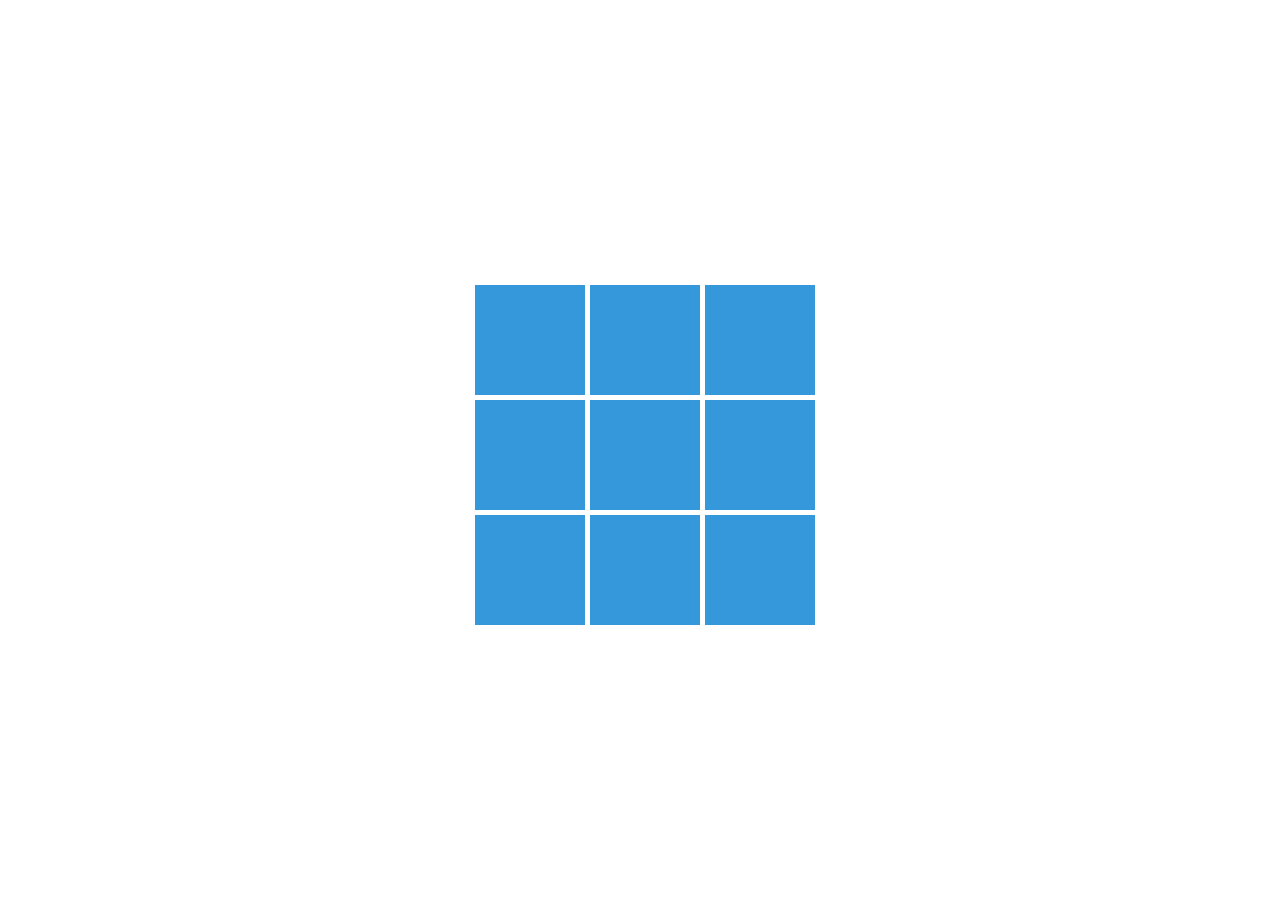
<file: Tic Tac Toe/index.html>
<!DOCTYPE html>
<html lang="en">
<head>
  <meta charset="UTF-8">
  <meta name="viewport" content="width=device-width, initial-scale=1.0">
  <style>
    
    body {
      display: flex;
      justify-content: center;
      align-items: center;
      height: 100vh;
      margin: 0;
    }
    
    .button-container {
      display: grid;
      grid-template-columns: repeat(3, 100px);
      grid-template-rows: repeat(3, 100px);
      gap: 15px;
    }

    .button {
      display: flex;
      justify-content: center;
      align-items: center;
      width: 110px;
      height: 110px;
      background-color: #3498db;
      color: #fff;
      font-size: 18px;
      border: none;
      cursor: pointer;
    }
  </style>
</head>
<body>
  <div class = "score-container">
    <h1 id="score"></h1>
  </div>
  <div class="button-container">
    <button id = "one" class="button" onclick = "TileOne(),ScoreDisplay(),ScoreKeeper()"></button>
    <button id = "two" class="button" onclick = "TileTwo(),ScoreDisplay(),ScoreKeeper()"></button>
    <button id = "three" class="button" onclick = "TileThree(),ScoreDisplay(),ScoreKeeper()"</button>
    <button id = "four" class="button" onclick = "TileFour(),ScoreDisplay(),ScoreKeeper()"></button>
    <button id = "five" class="button" onclick = "TileFive(),ScoreDisplay(),ScoreKeeper()"></button>
    <button id = "six" class="button" onclick = "TileSix(),ScoreDisplay(),ScoreKeeper()"></button>
    <button id = "seven" class="button" onclick = "TileSeven(),ScoreDisplay(),ScoreKeeper()"></button>
    <button id = "eight" class="button" onclick = "TileEight(),ScoreDisplay(),ScoreKeeper()"></button>
    <button id = "nine" class="button" onclick = "TileNine(),ScoreDisplay(),ScoreKeeper()"></button>
  </div>
  <script src = "skreept.js"></script>
</body>
</html>
</file>
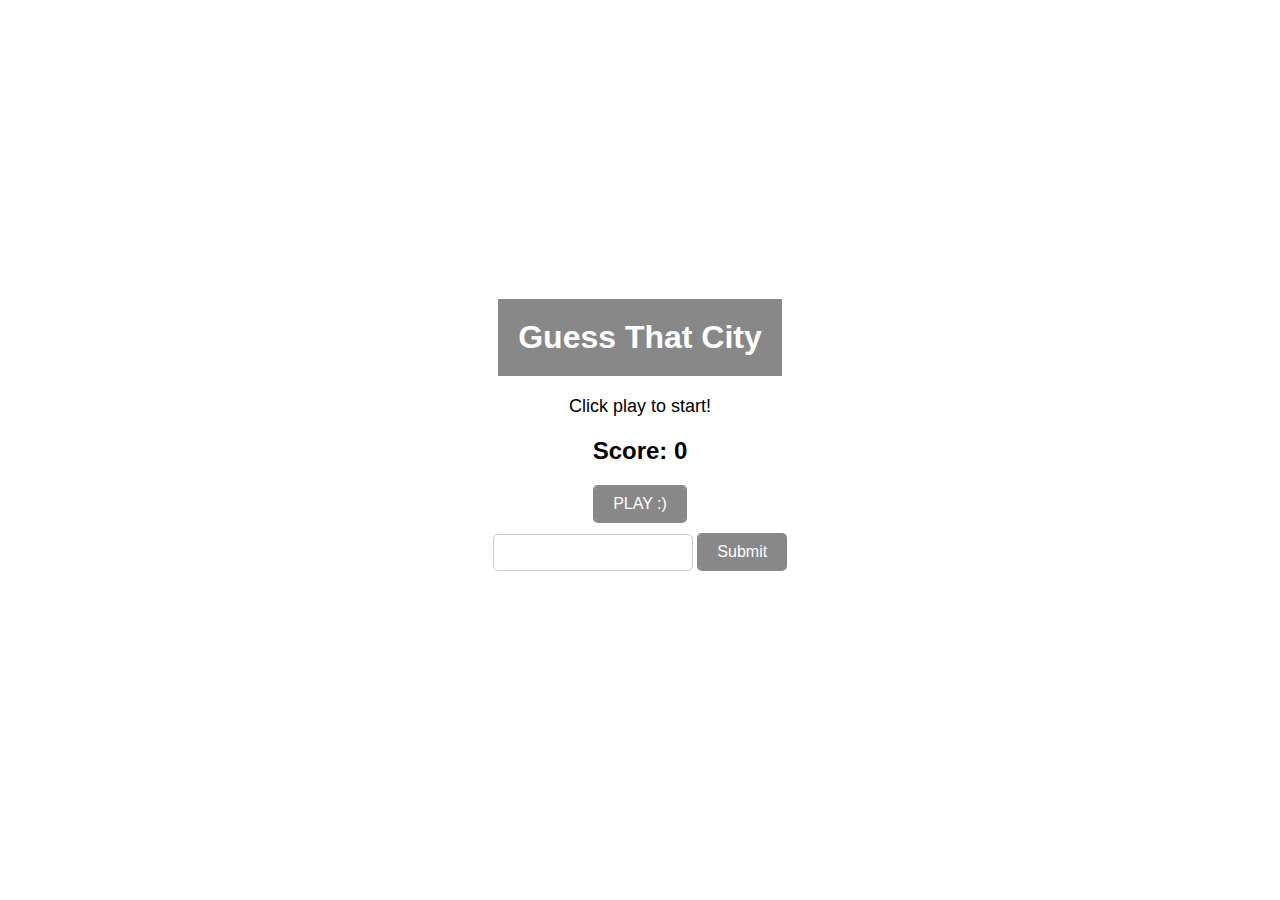
<file: Gues That City/guessthatcity.html>
<!DOCTYPE html>
<html>
<head>
  <meta charset="utf-8">
  <meta name="viewport" content="width=device-width">
  <title>Guess That City</title>
  <link href="style.css" rel="stylesheet" type="text/css" />
</head>
<header class="header">
  <h1 class="title-header">Guess That City</h1>
</header>
<body>
  <main class="main-content">
    <p class="clickplay">Click play to start!</p>
    <h2 id="score">Score: 0</h2>
    <h4 id="win"></h4>

    <div class="button-section">
      <button id="myButton" onclick="displayFunction1(),DisableButton(),hideButton()" class="play-button">PLAY :)</button>
      <p id="output1" class="clue-text"></p>
    </div>

    <div class="input-section">
      <input type="text" id="userInput" class="user-input">
      <button id="submitButton" onclick="displayFunction2(),displayFunction1()" class="submit-button">Submit</button>
      <h3 id="output" class="response-text"></h3>
    </div>
  </main>
  <script src="script.js"></script>
 <script async src="https://pagead2.googlesyndication.com/pagead/js/adsbygoogle.js?client=ca-pub-2124977861665627"
     crossorigin="anonymous"></script>
</body>
</html>
</file>
<file: Gues That City/style.css>
/* Reset default margin and padding for all elements */
* {
  margin: 0;
  padding: 0;
  box-sizing: border-box;
}

body {
  background-image: url(https://media.istockphoto.com/id/1151367251/vector/seamless-texture-city-map-in-retro-style-outline-map.jpg?s=612x612&w=0&k=20&c=0EzK-SAxKD6tkZJGMjICcYenqTgL6SXc8LFGxMpHY3Y=);
  font-family: Arial, sans-serif;
  display: flex;
  flex-direction: column;
  align-items: center;
  justify-content: center;
  min-height: 100vh;
}

.header {
  background-color: #00000077;
  color: white;
  text-align: center;
  padding: 20px;
}

.title-header {
  margin: 0;
}

.main-content {
  text-align: center;
  padding: 20px;
}

.clickplay {
  font-size: 18px;
  margin-bottom: 20px;
}

#score {
  font-size: 24px;
}

#win {
  font-size: 18px;
  color: rgb(255, 255, 255);
  margin-bottom: 20px;
}

#myButton,
#submitButton {
  background-color: #00000077;
  color: white;
  padding: 10px 20px;
  font-size: 16px;
  border: none;
  border-radius: 5px;
  cursor: pointer;
  transition: background-color 0.3s ease;
}

#myButton:hover,
#submitButton:hover {
  background-color: #000000;
}

.button-hidden {
    display: none;
}

input[type="text"] {
  padding: 10px;
  border: 1px solid #ccc;
  border-radius: 5px;
  width: 200px;
}

#output,
#output1 {
  font-size: 18px;
  margin-top: 10px;
}
</file>
